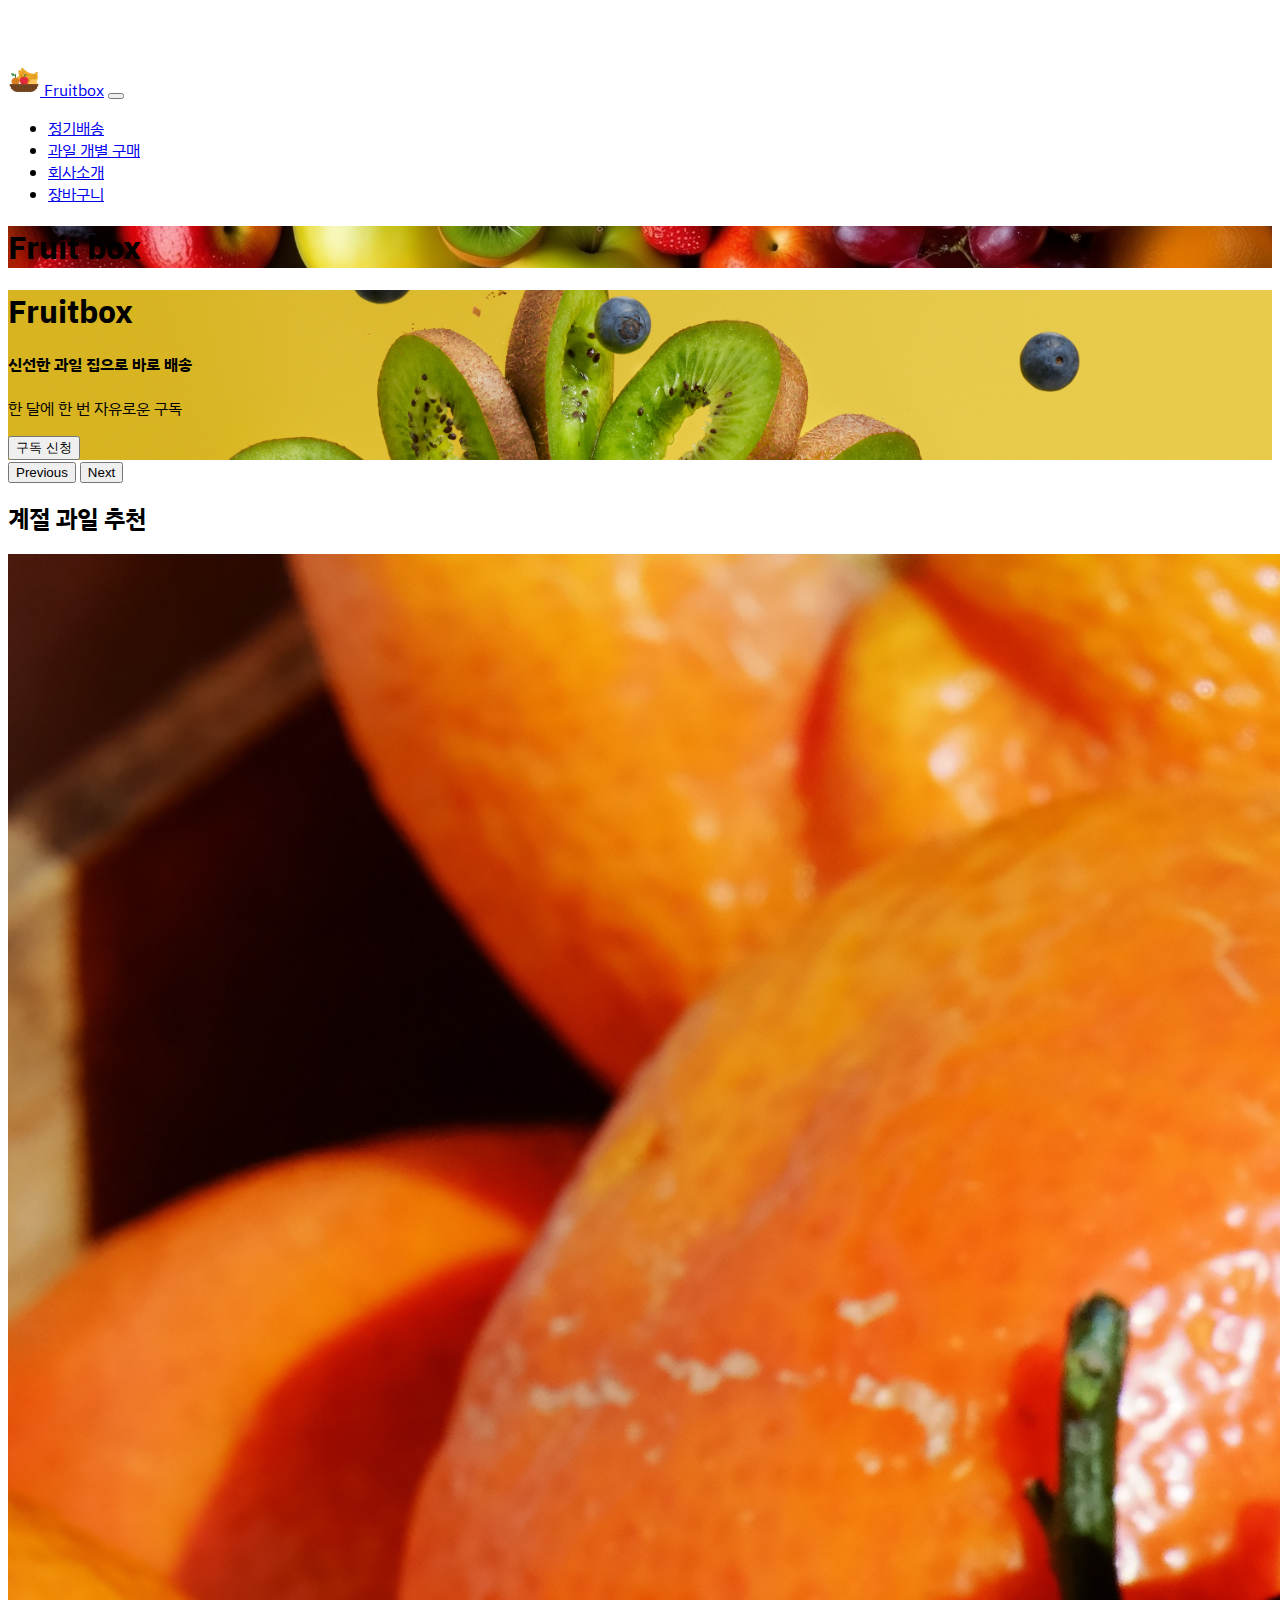
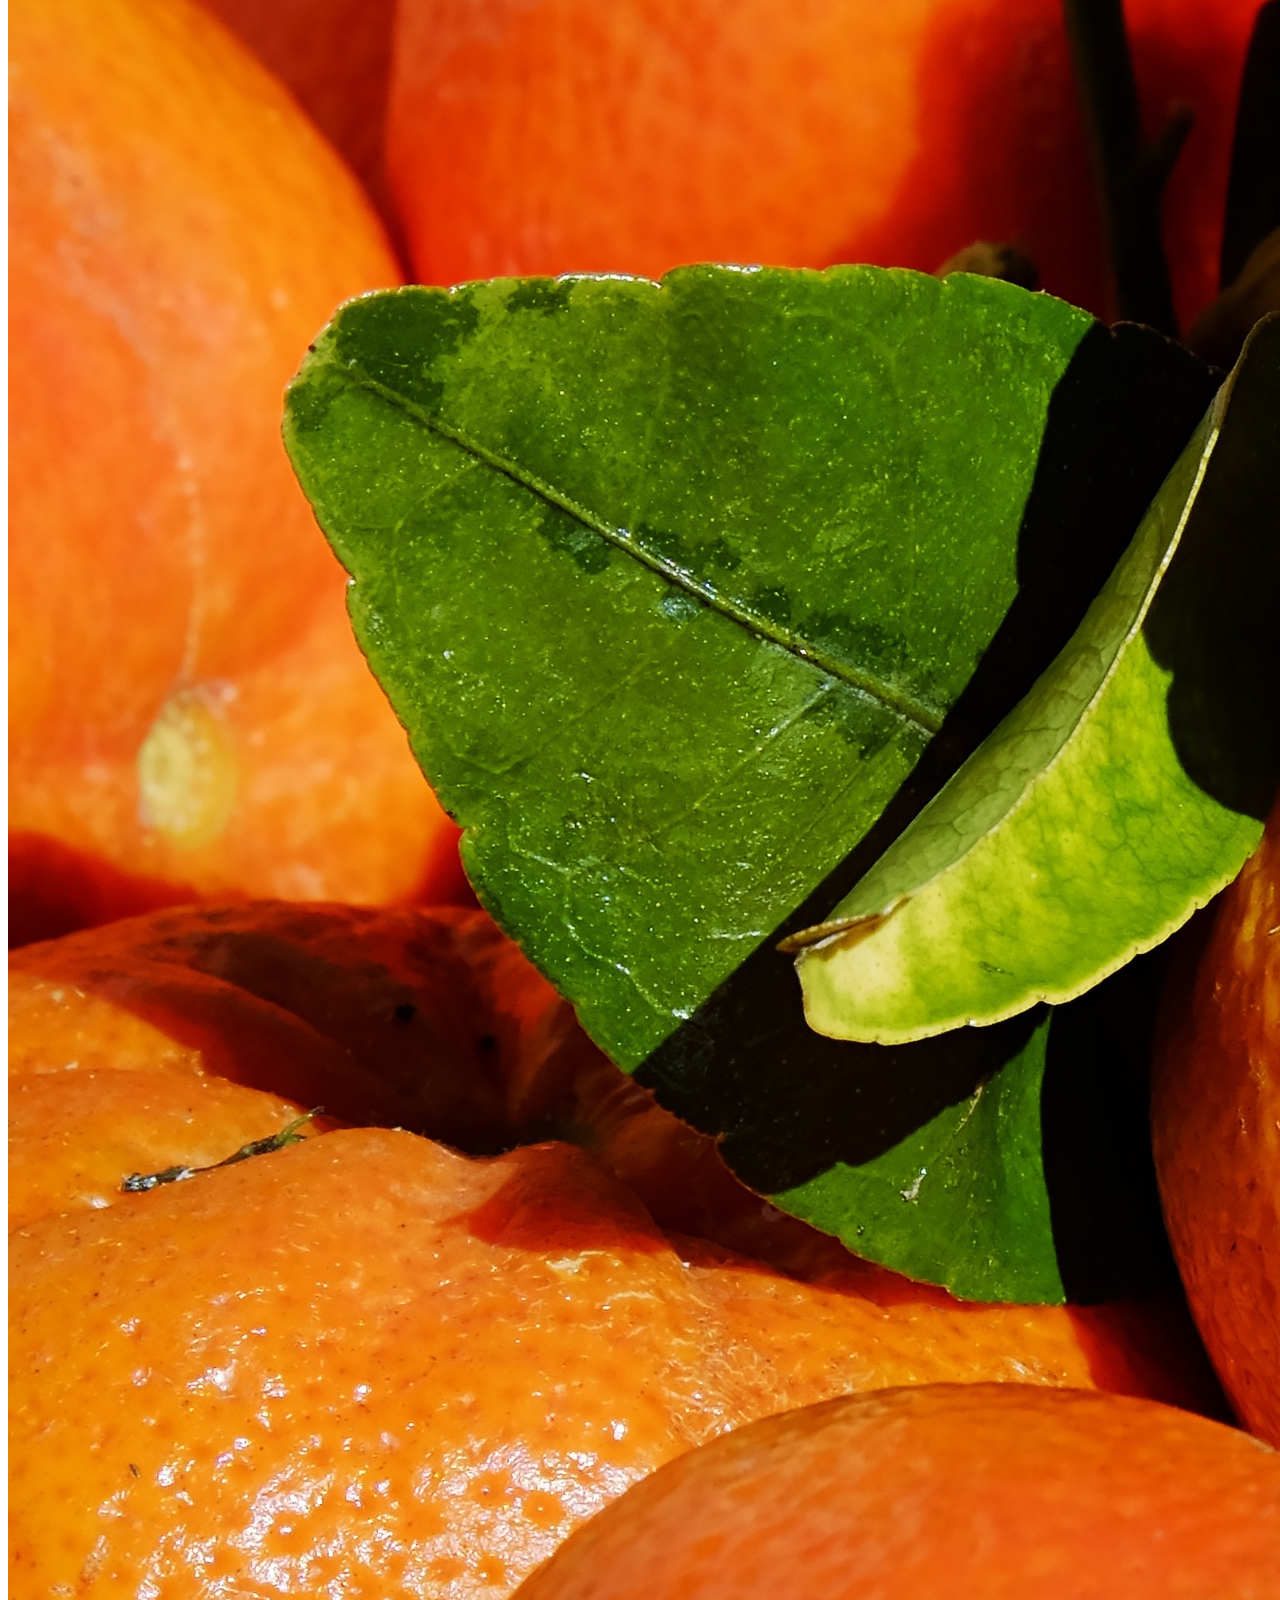
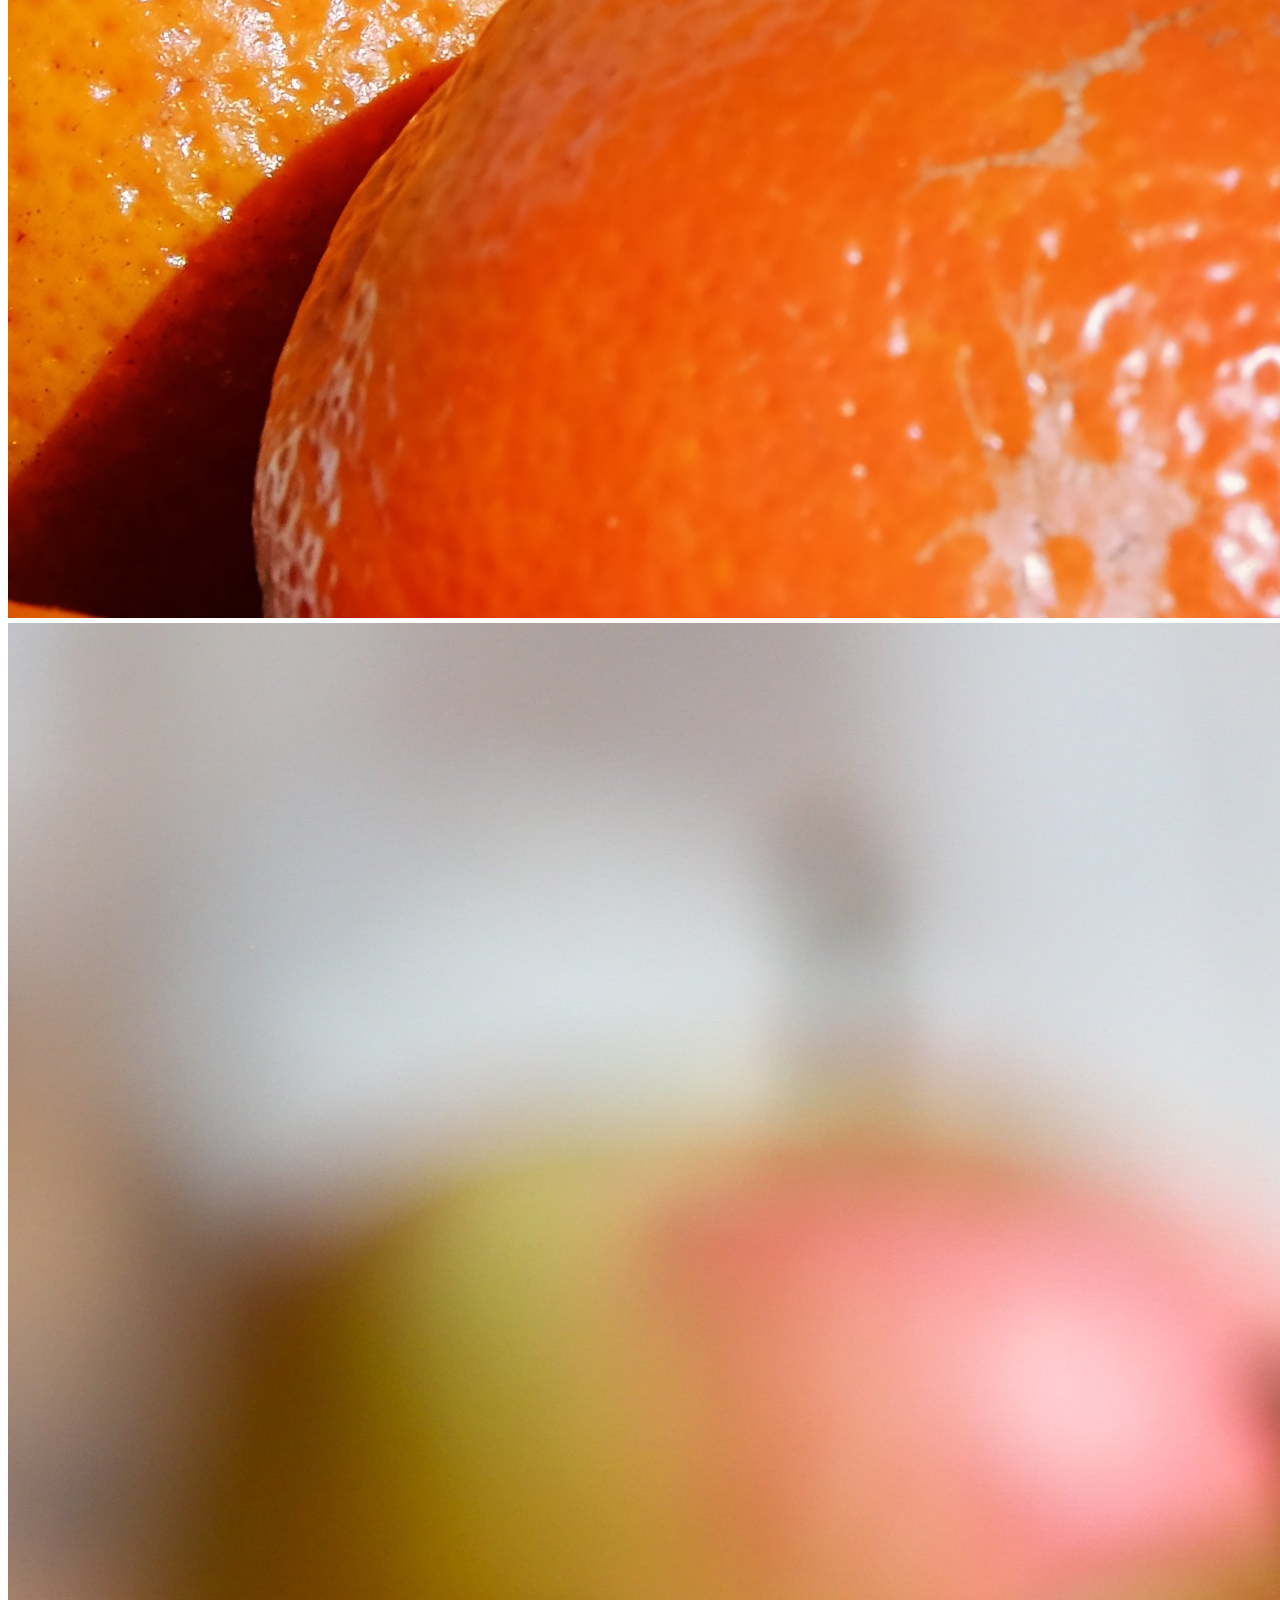
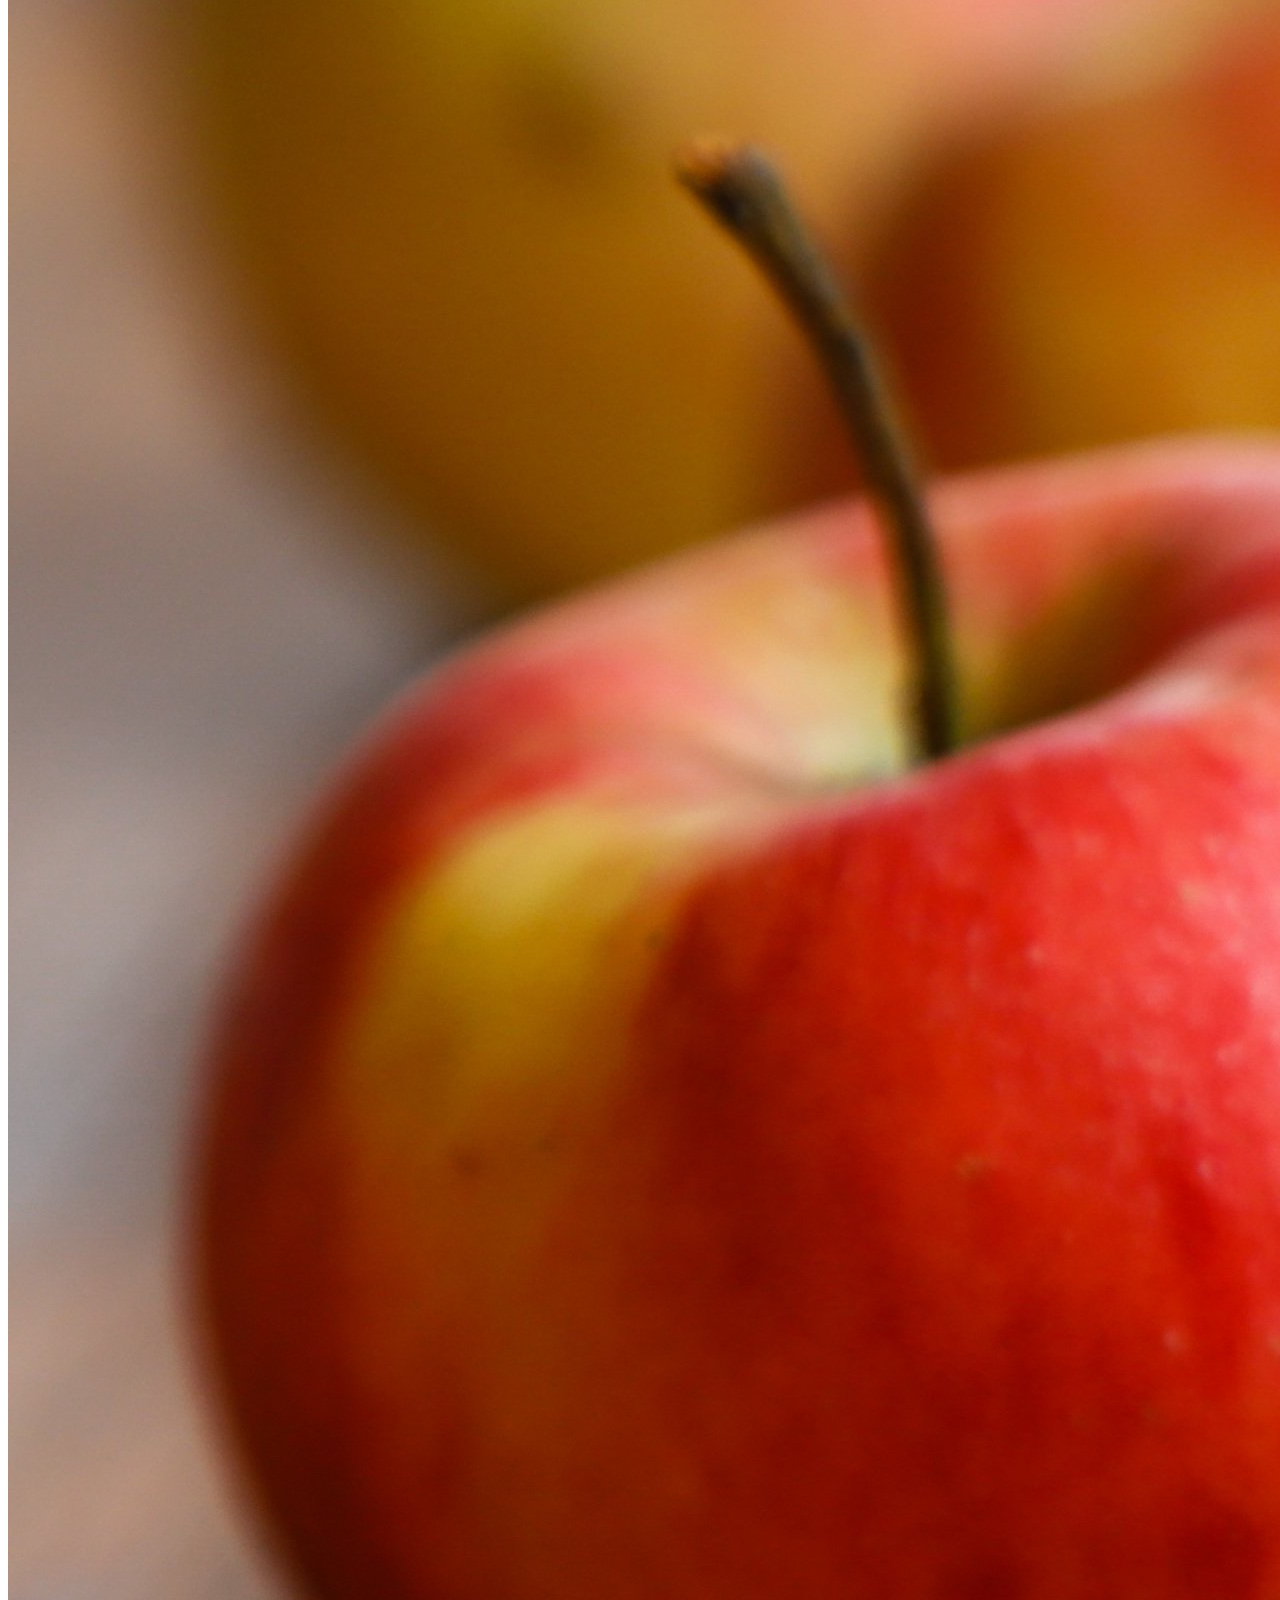
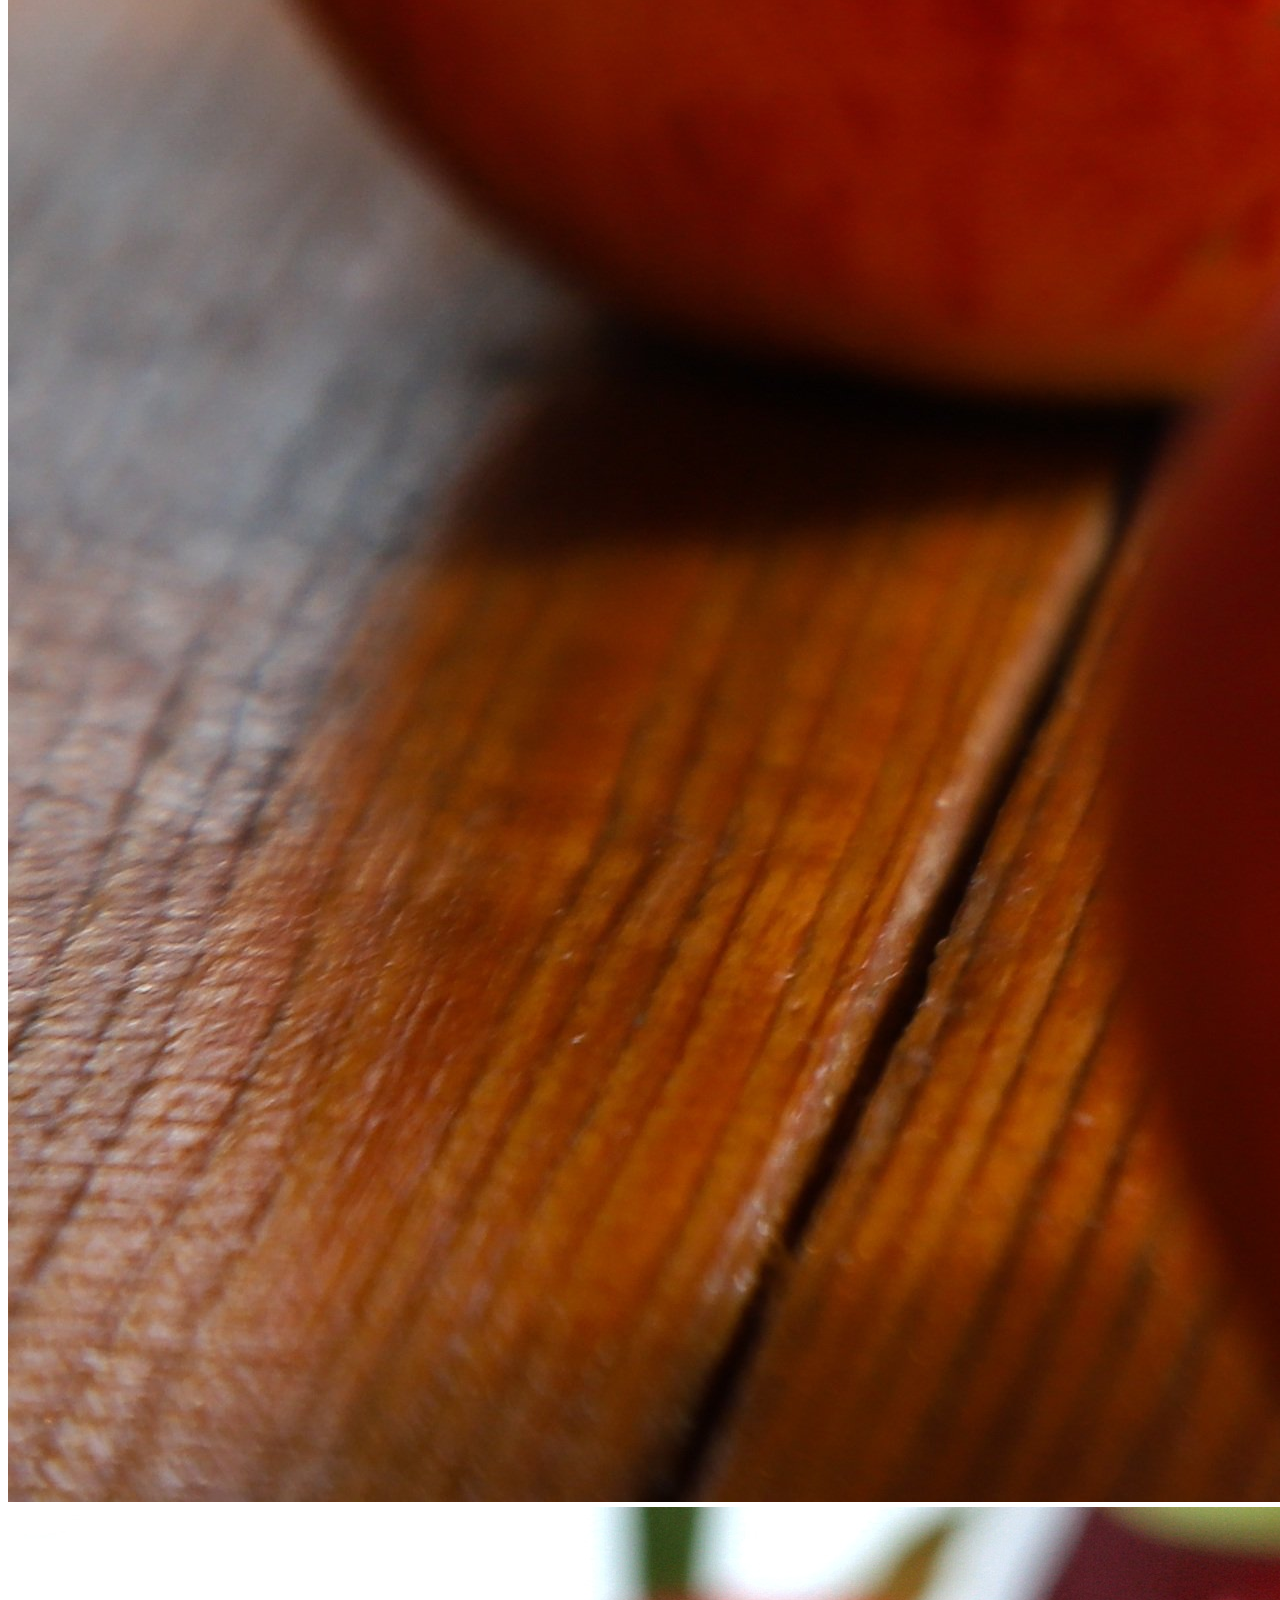
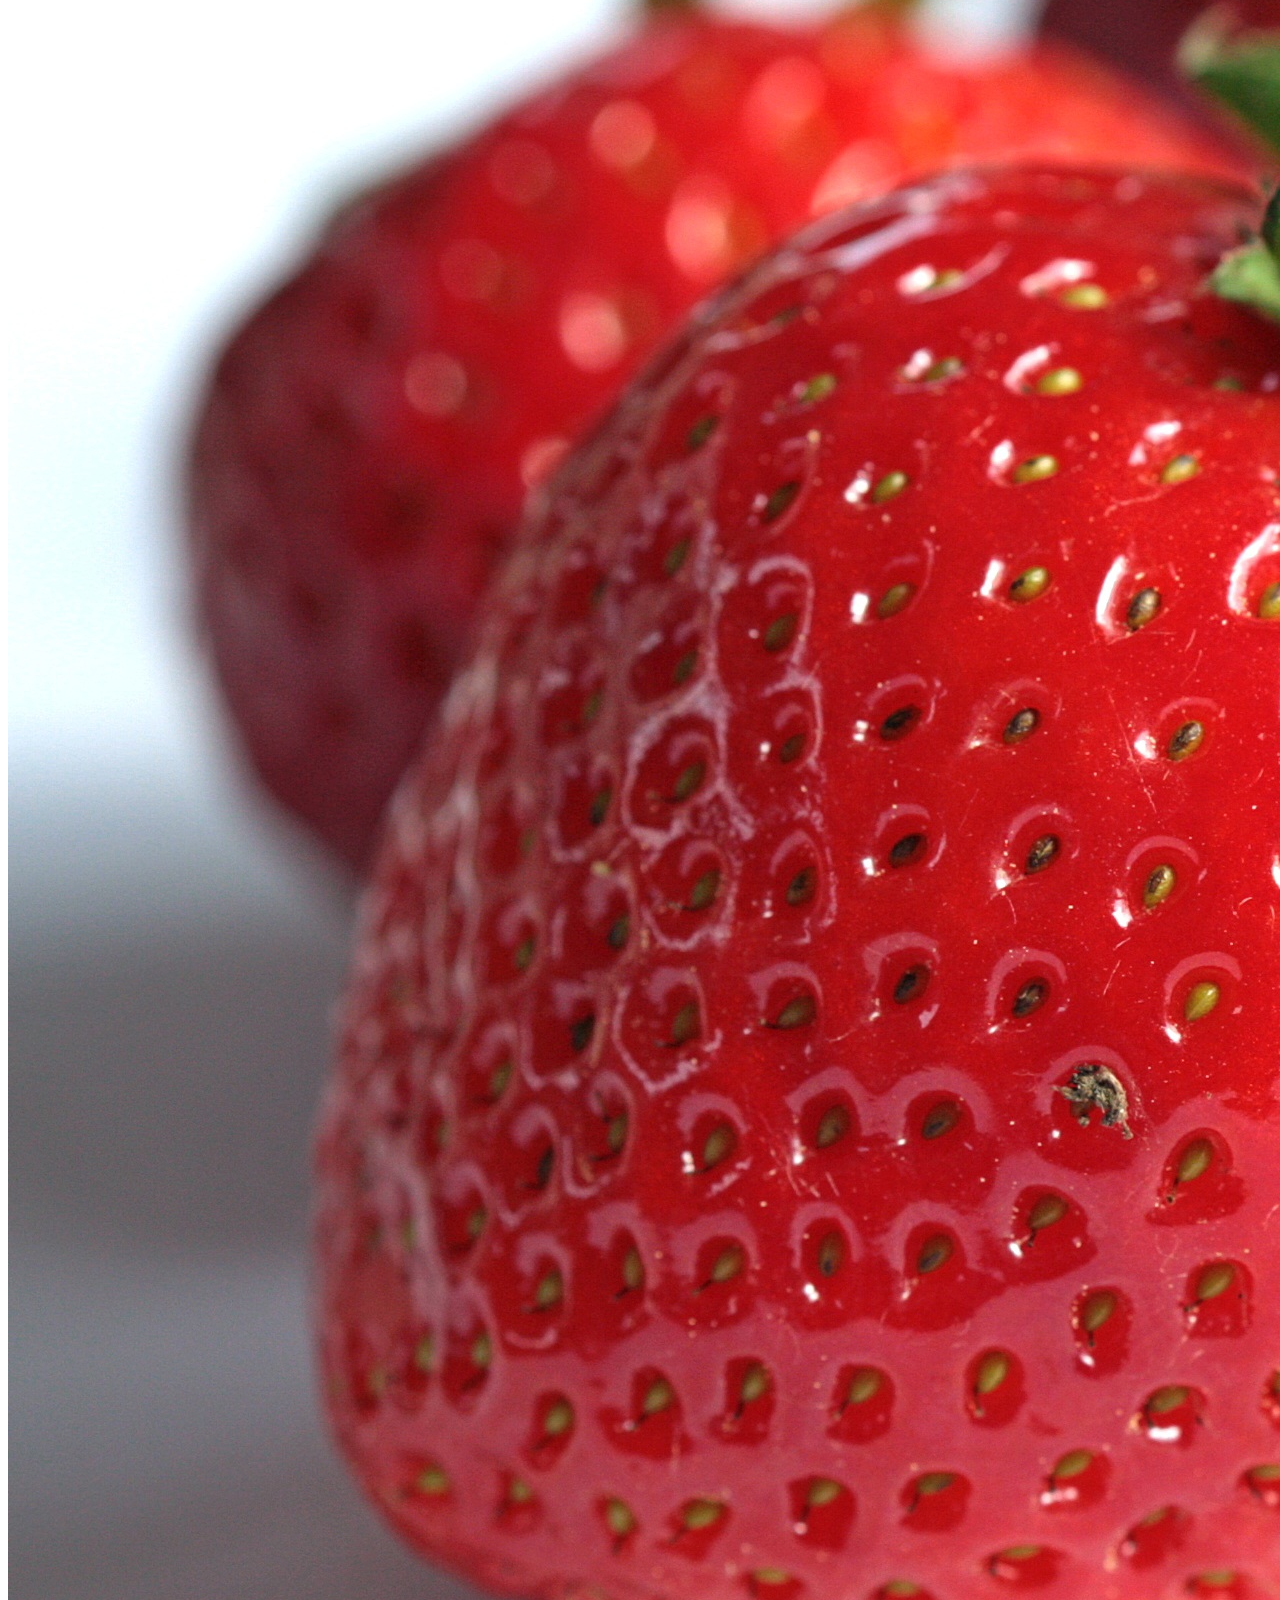
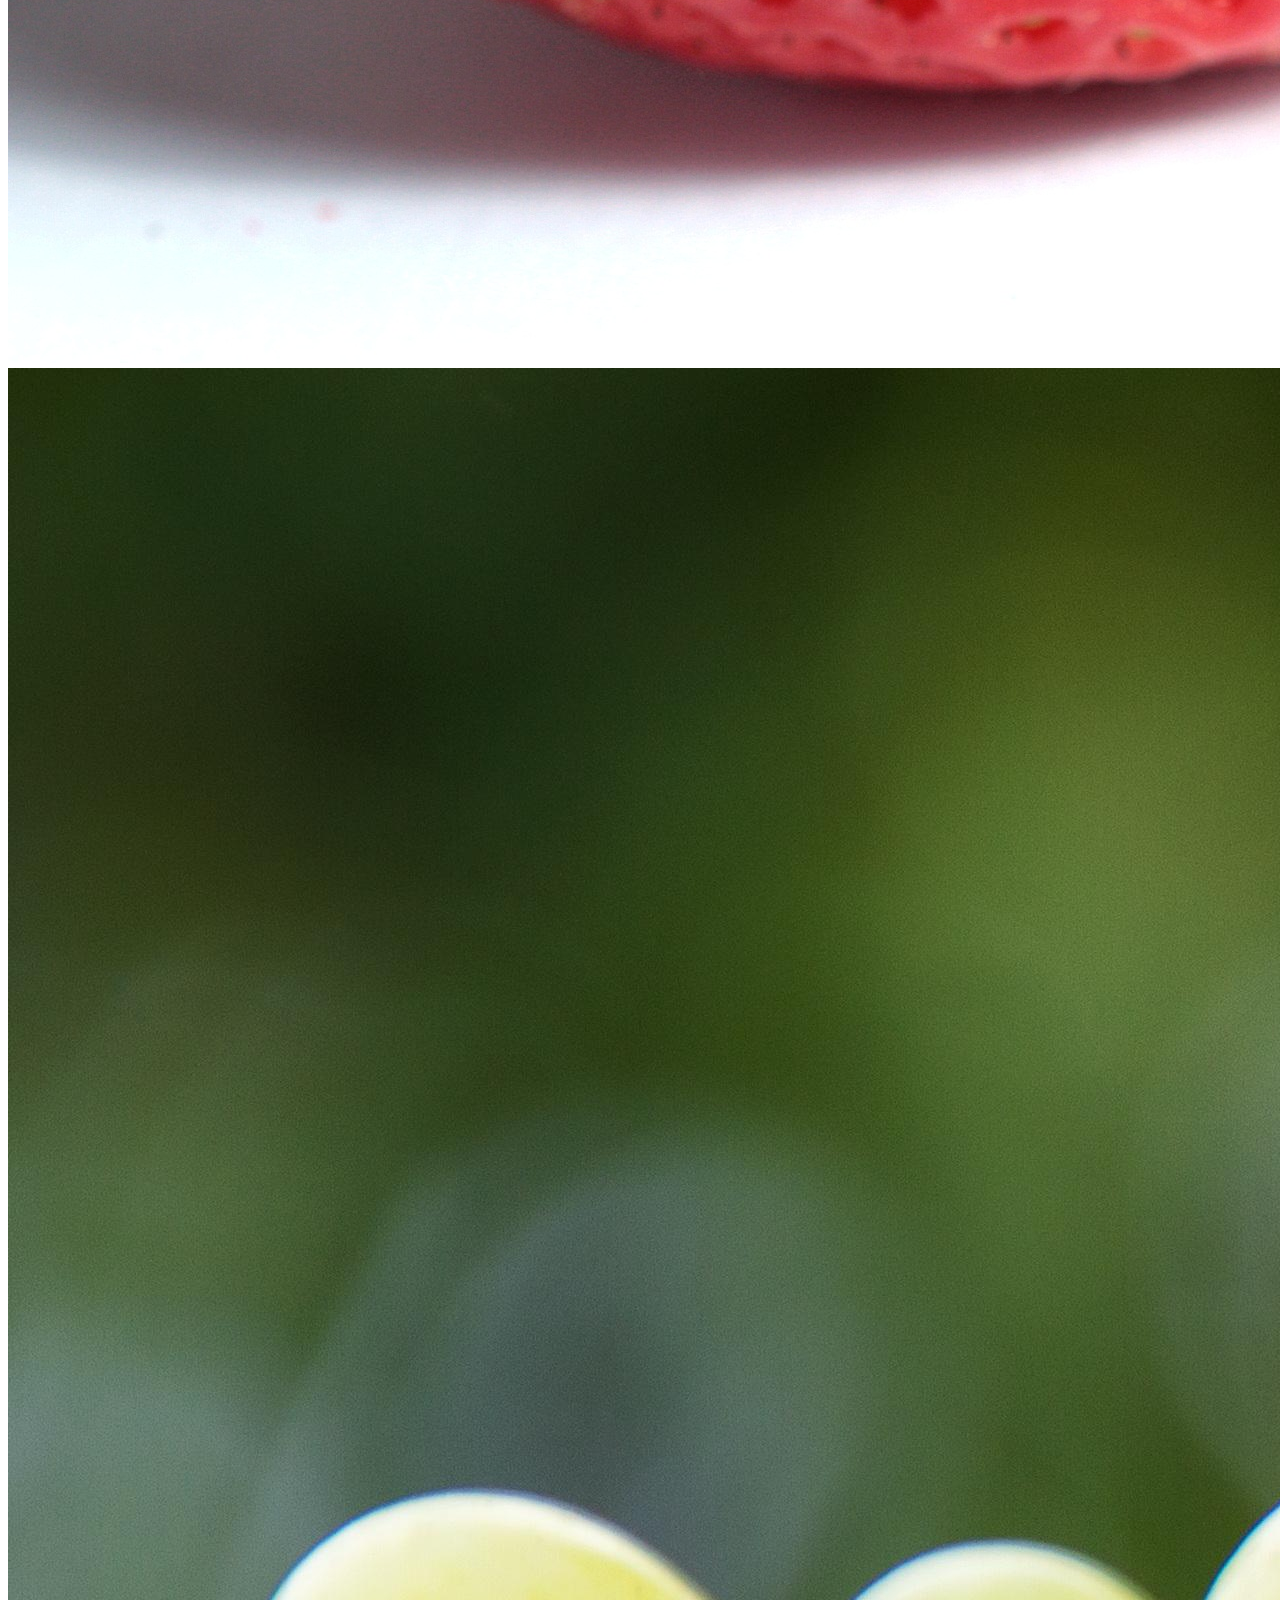
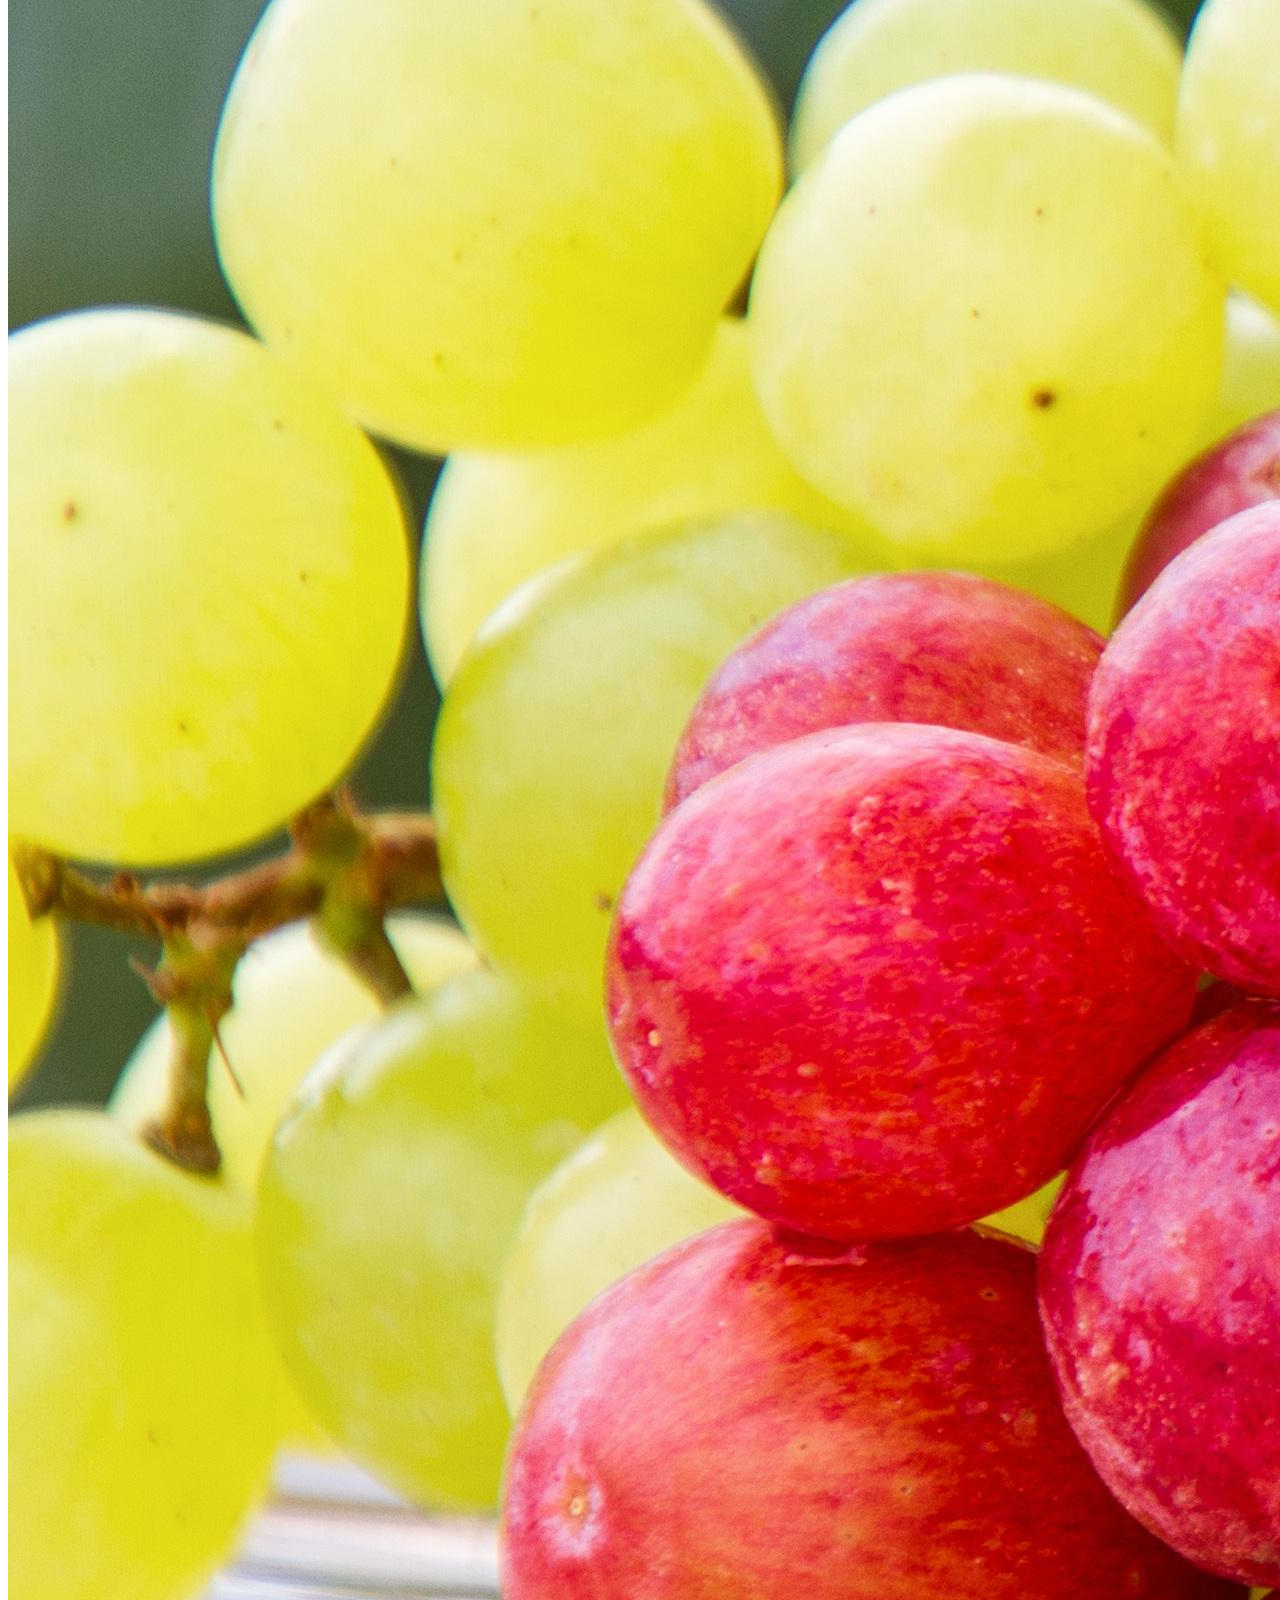
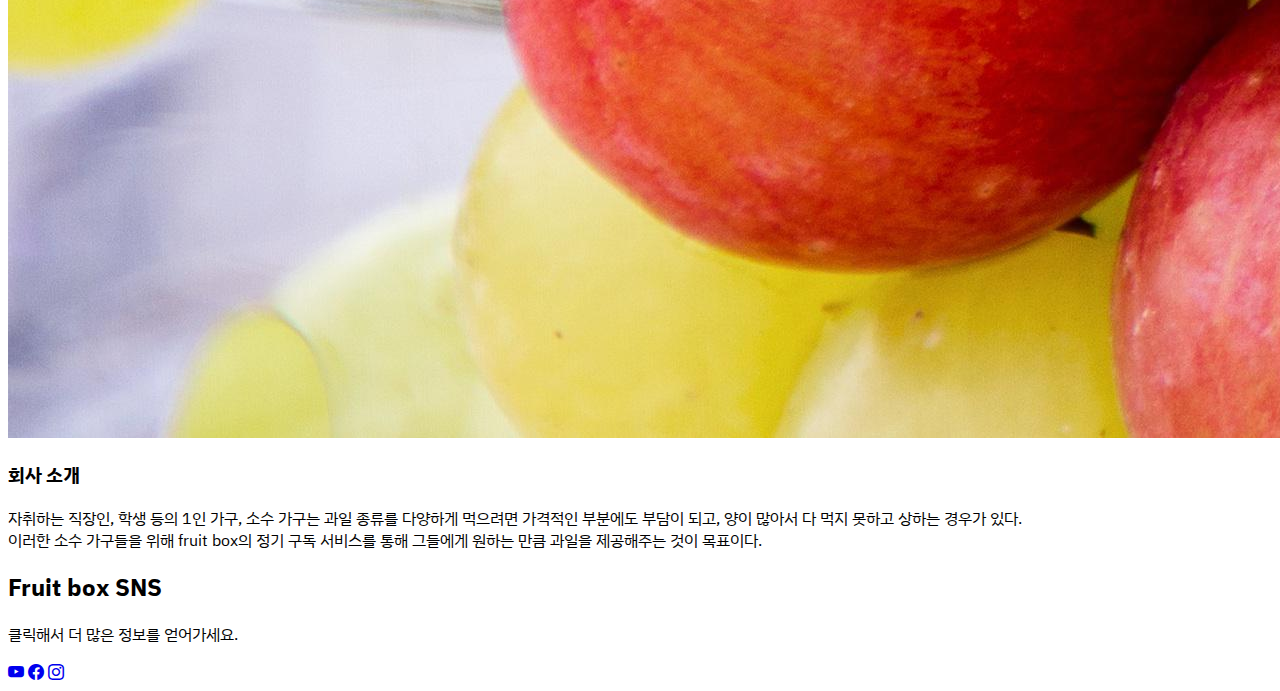
<file: index.html>
<!doctype html>
<html lang="ko">
  <head>
    <meta charset="utf-8">
    <meta name="viewport" content="width=device-width, initial-scale=1">
    <title>fruitbox</title>
    <link href="https://cdn.jsdelivr.net/npm/bootstrap@5.3.1/dist/css/bootstrap.min.css" rel="stylesheet" integrity="sha384-4bw+/aepP/YC94hEpVNVgiZdgIC5+VKNBQNGCHeKRQN+PtmoHDEXuppvnDJzQIu9" crossorigin="anonymous">
    <link rel="stylesheet" href="style.css">

    <link rel="stylesheet" href="https://cdn.jsdelivr.net/npm/bootstrap-icons@1.10.5/font/bootstrap-icons.css">
    
   <!--구글 폰트-->
   <link rel="preconnect" href="https://fonts.googleapis.com">
   <link rel="preconnect" href="https://fonts.gstatic.com" crossorigin>
   <link href="https://fonts.googleapis.com/css2?family=IBM+Plex+Sans+KR:wght@300&display=swap" rel="stylesheet">

  </head>


  <body>

 <!--네비게이션 시작-->
    <nav class="navbar navbar-expand-md bg-warning navbar-dark fixed-top">
      <div class="container">

          <a class="gugi-font navbar-brand" href="index.html">
              <img src="images/logo/fruit (1).png" alt="로고">
              Fruitbox</a>

          <button class="navbar-toggler" type="button" data-bs-toggle="collapse" data-bs-target="#nav-menu"
              aria-controls="nav-menu" aria-expanded="false" aria-label="메뉴">
              <span class="navbar-toggler-icon"></span>
          </button>

          <div class="collapse navbar-collapse" id="nav-menu">
              <ul class="navbar-nav ms-auto my-2">
                  <li class="nav-item"><a class="nav-link" href="subscribe.html">정기배송</a></li>
                  <li class="nav-item"><a class="nav-link" href="purchase.html">과일 개별 구매</a></li>
                  <li class="nav-item"><a class="nav-link" href="index.html#introduce">회사소개</a></li>
                  <li class="nav-item"><a class="nav-link" href="cart.html">장바구니</a></li>
              </ul>
          </div>
      </div>
  </nav>
  
   
  <!--네비게이션 끝-->
   

    <!--메인1 시작-->
    <div id="carouselExampleRide" class="carousel slide" data-bs-ride="true">
      <div class="carousel-inner">
        <div class="carousel-item active">
          <header id="home" class="vh-100 text-white d-flex flex-column justify-content-center align-items-center">
          <h1 class="display-3 fw-bold mb-5">Fruit box</h1>
          </header>
        </div>
    
    
        <div class="carousel-item">
          <div id="home2" class="d-flex flex-column justify-content-center align-items-center vh-100 text-white">
    
            <h1 class="display-3 fw-bold mb-5">Fruitbox</h1>
            <h4 class="fs-2 mb-3">신선한 과일 집으로 바로 배송</h4>
            <p class="lead mb-5">한 달에 한 번 자유로운 구독</p>
            <a href="subscribe.html"><button type="button" data-bs-toggle="modal" data-bs-target="#bestmenuModal"
                class="btn btn-outline-warning rounded-pill">구독 신청</button></a>
            </div>
        </div>
        
      </div>
      <button class="carousel-control-prev" type="button" data-bs-target="#carouselExampleRide" data-bs-slide="prev">
        <span class="carousel-control-prev-icon" aria-hidden="true"></span>
        <span class="visually-hidden">Previous</span>
      </button>
      <button class="carousel-control-next" type="button" data-bs-target="#carouselExampleRide" data-bs-slide="next">
        <span class="carousel-control-next-icon" aria-hidden="true"></span>
        <span class="visually-hidden">Next</span>
      </button>
    </div>
    

    <!--메인1 끝-->



    <!--메인2 시작-->
    <section class="bg-warning-subtle py-5" id="seasonfruit">
      <div class="container overflow-hidden">
        <div class="text-center text-secondary py-5">
          <h2 class="fw-bold mb-3">계절 과일 추천</h2>

        </div>
        

        <div class="row pb-5 g-4">
          <div class="col-sm-6 col-lg-3">
            <a href="purchase2.html"><img src="images/mandarins-3259942.jpg" alt="계절과일1" class="img-fluid img-thumbnail"></a>
          </div>
          <div class="col-sm-6 col-lg-3">
            <a href="purchase2.html"><img src="images/harvest-7458975.jpg" alt="계절과일2" class="img-fluid img-thumbnail"></a>
          </div>
          <div class="col-sm-6 col-lg-3">
            <a href="purchase2.html"><img src="images/strawberry-7224875.jpg" alt="계절과일3" class="img-fluid img-thumbnail"></a>
          </div>
          <div class="col-sm-6 col-lg-3">
            <a href="purchase2.html"><img src="images/grapes-5889697.jpg" alt="계절과일4" class="img-fluid img-thumbnail"></a>
          </div>
        </div>

      </div>
      


    </section>
    <!--메인2 끝-->

    <!--메인3 시작-->
 
   <div class="py-4 d-flex flex-column align-items-center bg-warning bg-opacity-50 text-secondary" id="introduce">
  <h3>회사 소개</h3>
  <p>자취하는 직장인, 학생 등의 1인 가구, 소수 가구는 과일 종류를 다양하게 먹으려면
    가격적인 부분에도 부담이 되고, 양이 많아서 다 먹지 못하고 상하는 경우가 있다.
    <br>
    이러한 소수 가구들을 위해 fruit box의 정기 구독 서비스를 통해 
    그들에게 원하는 만큼 과일을 제공해주는 것이 목표이다.
  </p>
   </div>


 <!--SNS 시작-->
  <section class="py-3 bg-warning-subtle" id="sns-links">
  <div class="container text-center text-secondary">
      <h2 class="fw-bold mb-3">Fruit box SNS</h2>
      <p>클릭해서 더 많은 정보를 얻어가세요.</p>
      <div class="d-flex justify-content-evenly px-5 mt-4 w-50 m-auto">
          <a href="#" target="_blank"
              class="btn btn-danger rounded-pill btn-lg px-4"><i class="bi bi-youtube"></i></a>
          <a href="#" class="btn btn-primary rounded-pill btn-lg px-4"><i class="bi bi-facebook"></i></a>
          <a href="#" class="btn btn-warning rounded-pill btn-lg px-4"><i class="bi bi-instagram"></i></a>
      </div>
  </div>
  </section>
  <!--SNS 끝-->

  <!--메인3 끝-->


    

    <script src="https://cdn.jsdelivr.net/npm/bootstrap@5.3.1/dist/js/bootstrap.bundle.min.js" integrity="sha384-HwwvtgBNo3bZJJLYd8oVXjrBZt8cqVSpeBNS5n7C8IVInixGAoxmnlMuBnhbgrkm" crossorigin="anonymous"></script>
</body>
</html>
</file>
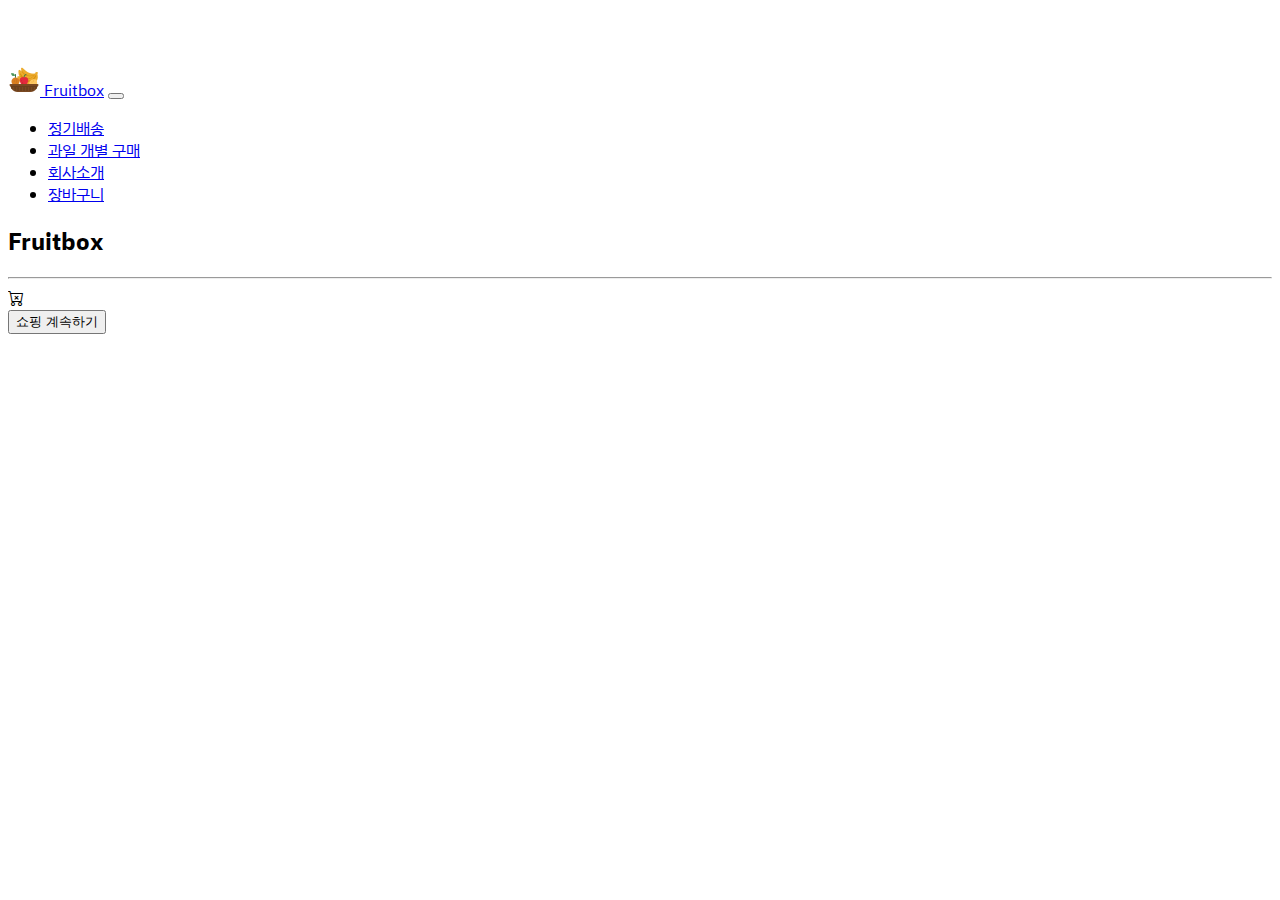
<file: cart.html>
<!doctype html>
<html lang="ko">
  <head>
    <meta charset="utf-8">
    <meta name="viewport" content="width=device-width, initial-scale=1">
    <title>Fruitbox</title>
    <link href="https://cdn.jsdelivr.net/npm/bootstrap@5.3.1/dist/css/bootstrap.min.css" rel="stylesheet" integrity="sha384-4bw+/aepP/YC94hEpVNVgiZdgIC5+VKNBQNGCHeKRQN+PtmoHDEXuppvnDJzQIu9" crossorigin="anonymous">
    <link rel="stylesheet" href="style.css">
    <link rel="stylesheet" href="https://cdn.jsdelivr.net/npm/bootstrap-icons@1.10.5/font/bootstrap-icons.css">

    <!--구글 폰트-->
    <link rel="preconnect" href="https://fonts.googleapis.com">
    <link rel="preconnect" href="https://fonts.gstatic.com" crossorigin>
    <link href="https://fonts.googleapis.com/css2?family=IBM+Plex+Sans+KR:wght@300&display=swap" rel="stylesheet">
  </head>
  <body>


   <!--네비게이션 시작-->
   <nav class="navbar navbar-expand-md bg-warning navbar-dark fixed-top">
    <div class="container">

        <a class="gugi-font navbar-brand" href="index.html">
            <img src="images/logo/fruit (1).png" alt="로고">
            Fruitbox</a>

        <button class="navbar-toggler" type="button" data-bs-toggle="collapse" data-bs-target="#nav-menu"
            aria-controls="nav-menu" aria-expanded="false" aria-label="메뉴">
            <span class="navbar-toggler-icon"></span>
        </button>

        <div class="collapse navbar-collapse" id="nav-menu">
            <ul class="navbar-nav ms-auto my-2">
                <li class="nav-item"><a class="nav-link" href="subscribe.html">정기배송</a></li>
                <li class="nav-item"><a class="nav-link" href="purchase.html">과일 개별 구매</a></li>
                <li class="nav-item"><a class="nav-link" href="index.html#introduce">회사소개</a></li>
                <li class="nav-item"><a class="nav-link" href="cart.html">장바구니</a></li>
            </ul>
        </div>
    </div>
</nav>

 
<!--네비게이션 끝-->

    <!--장바구니 시작-->
   
    <section class="bg-warning-subtle bg-opacity-25 vh-100">
     <section class="container py-5" id="cart">
        <div class="text-center py-5">
            <h2 class="fw-bold text-secondary">Fruitbox</h2>
            <hr/>
        </div>
    
        <div class="text-center flex-column justify-content-center align-items-center pt-5">
           <div> <i class="bi bi-cart-x fs-1 text-secondary"></i></div>
            <a href="index.html"><div class="pt-3"><button type="button" class="btn btn-outline-secondary rounded-pill mr-2">쇼핑 계속하기</button></div></a>
        </div>
     </section>
    </section>

    <!--장바구니 끝-->

    
    
  

    <script src="https://cdn.jsdelivr.net/npm/bootstrap@5.3.1/dist/js/bootstrap.bundle.min.js" integrity="sha384-HwwvtgBNo3bZJJLYd8oVXjrBZt8cqVSpeBNS5n7C8IVInixGAoxmnlMuBnhbgrkm" crossorigin="anonymous"></script>
  </body>
</html>
</file>
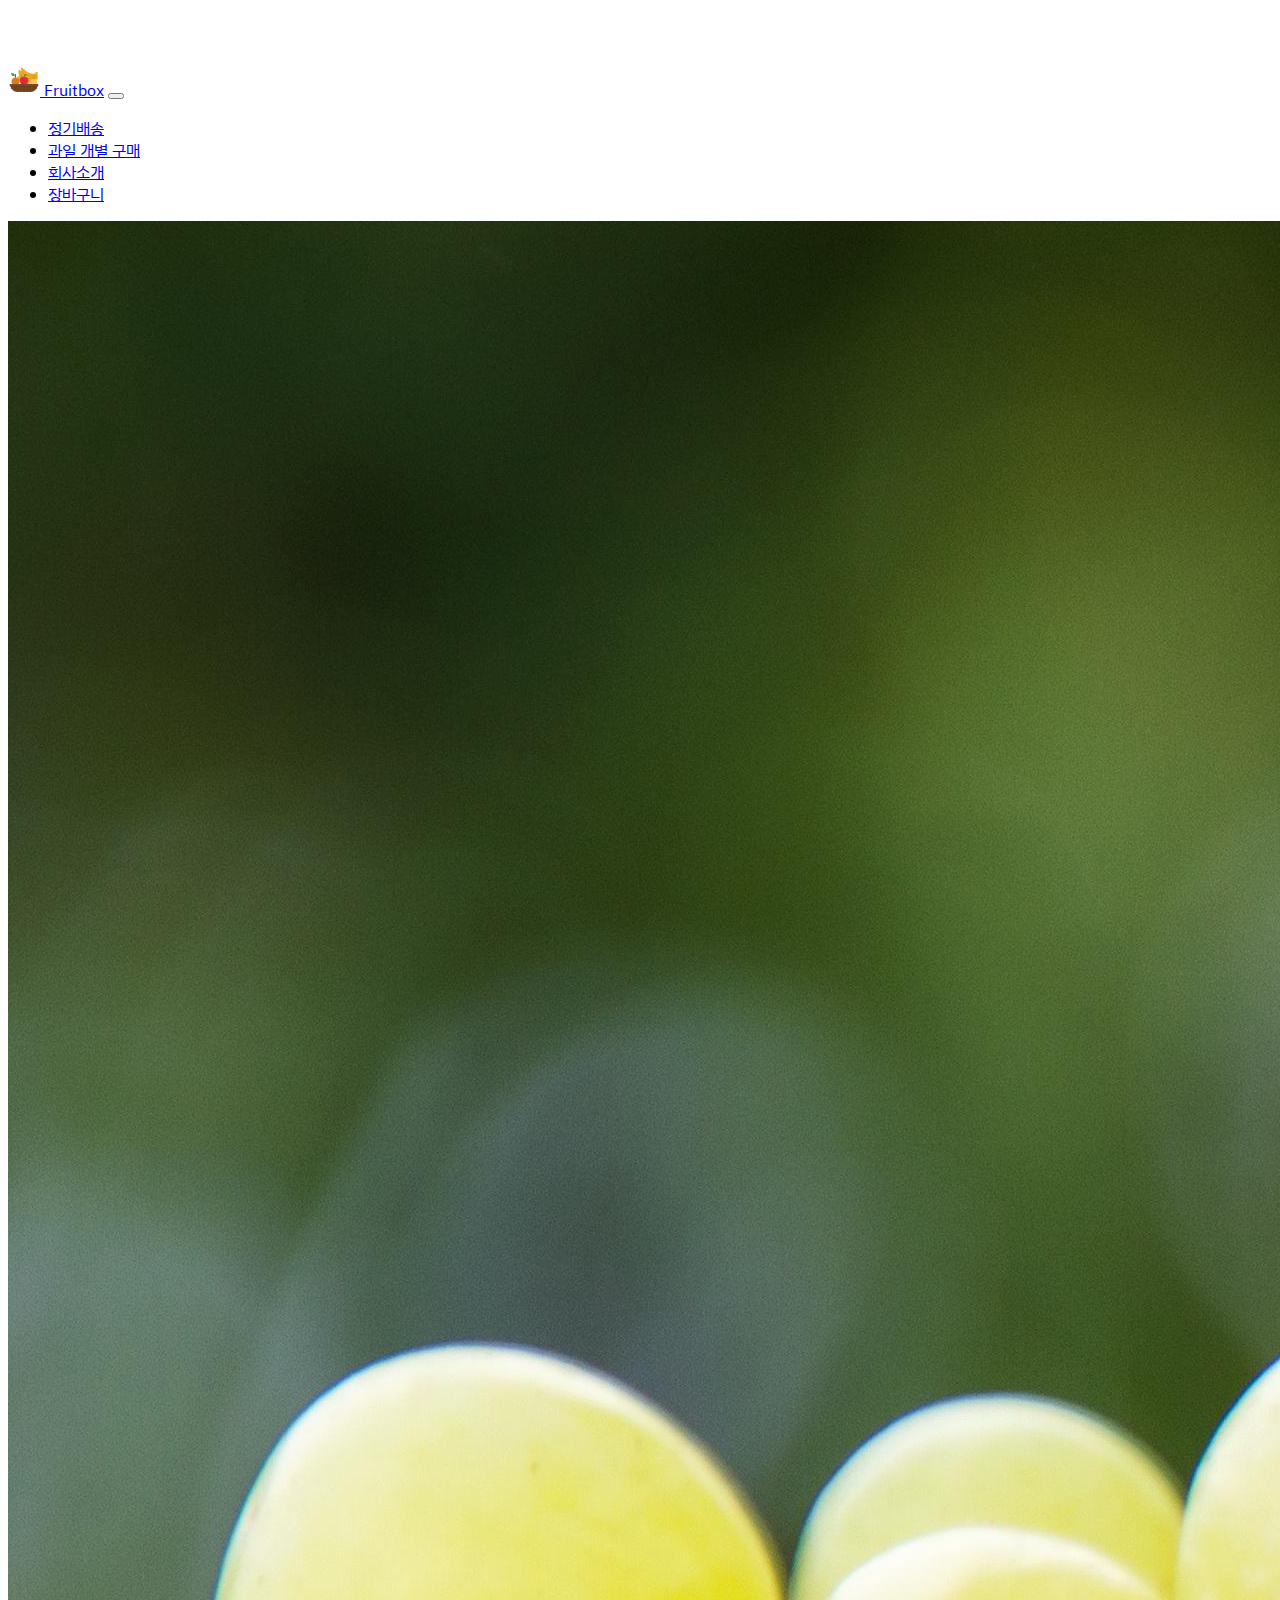
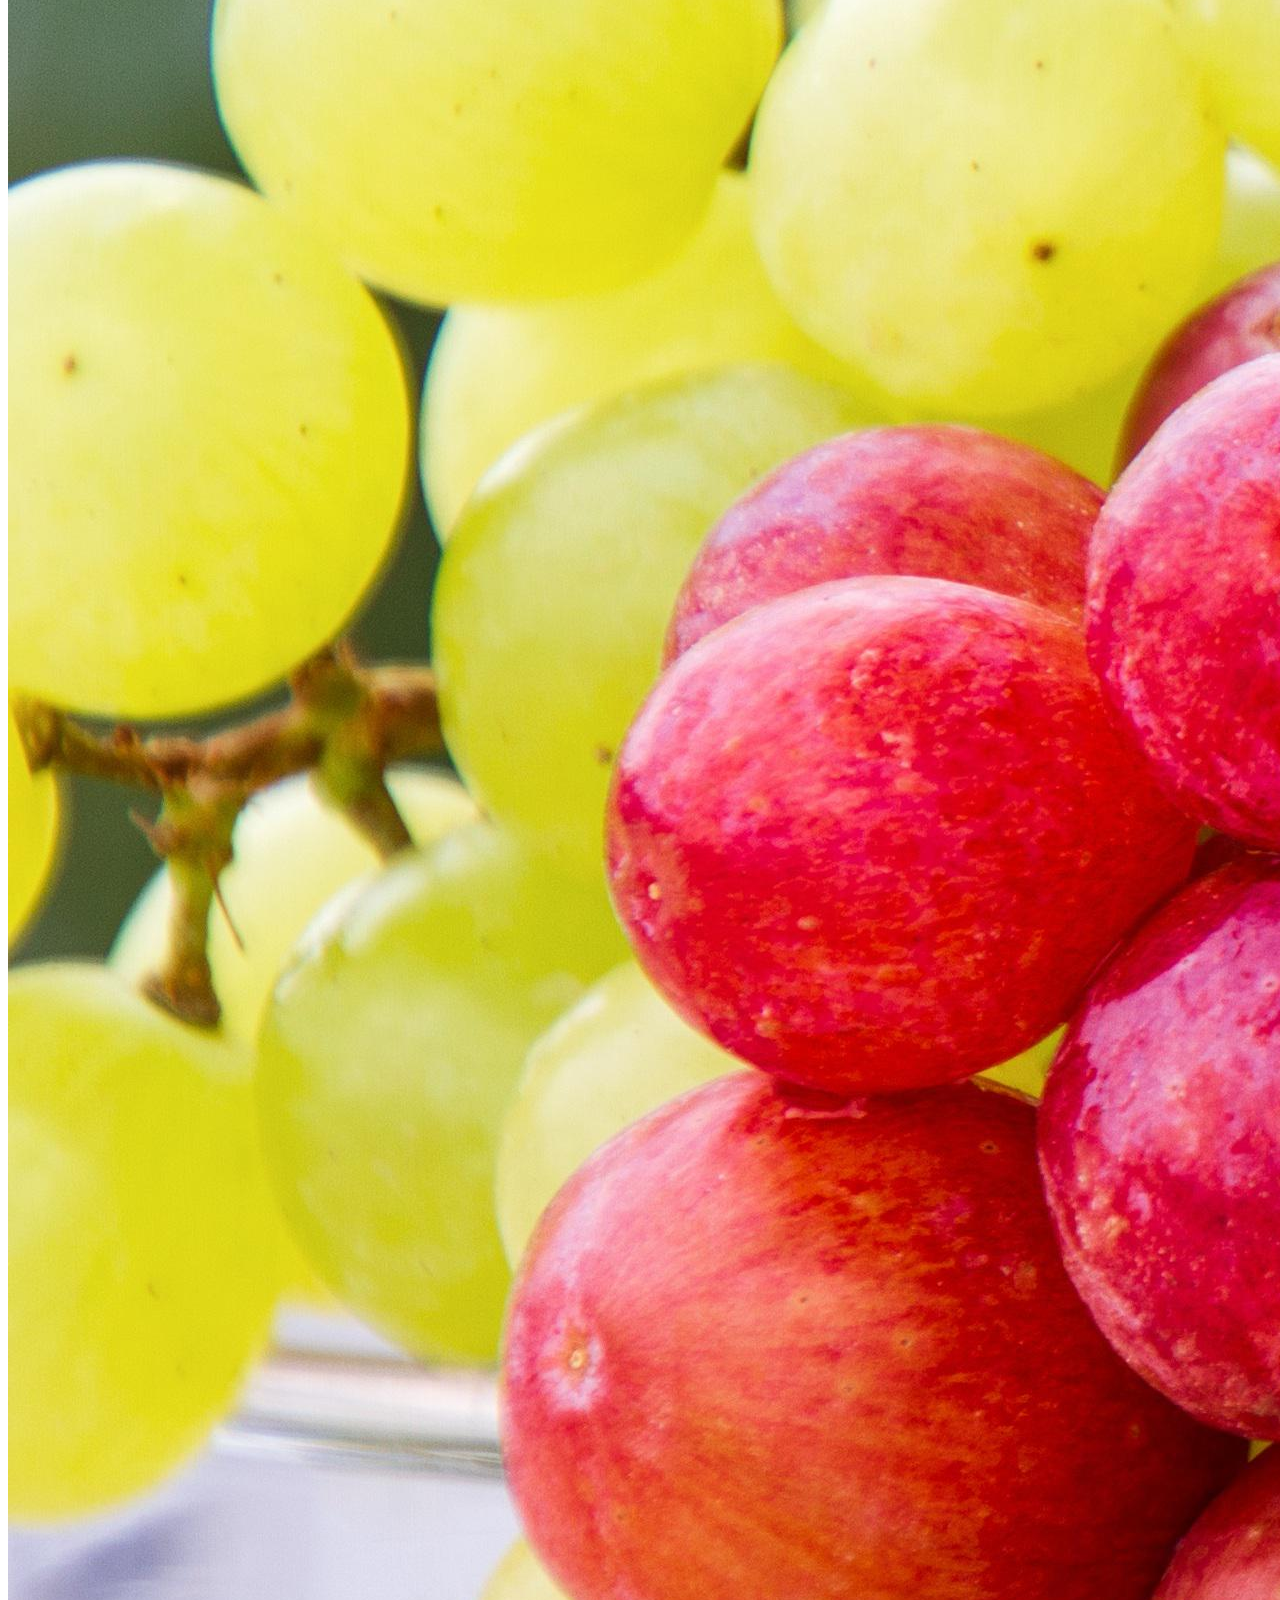
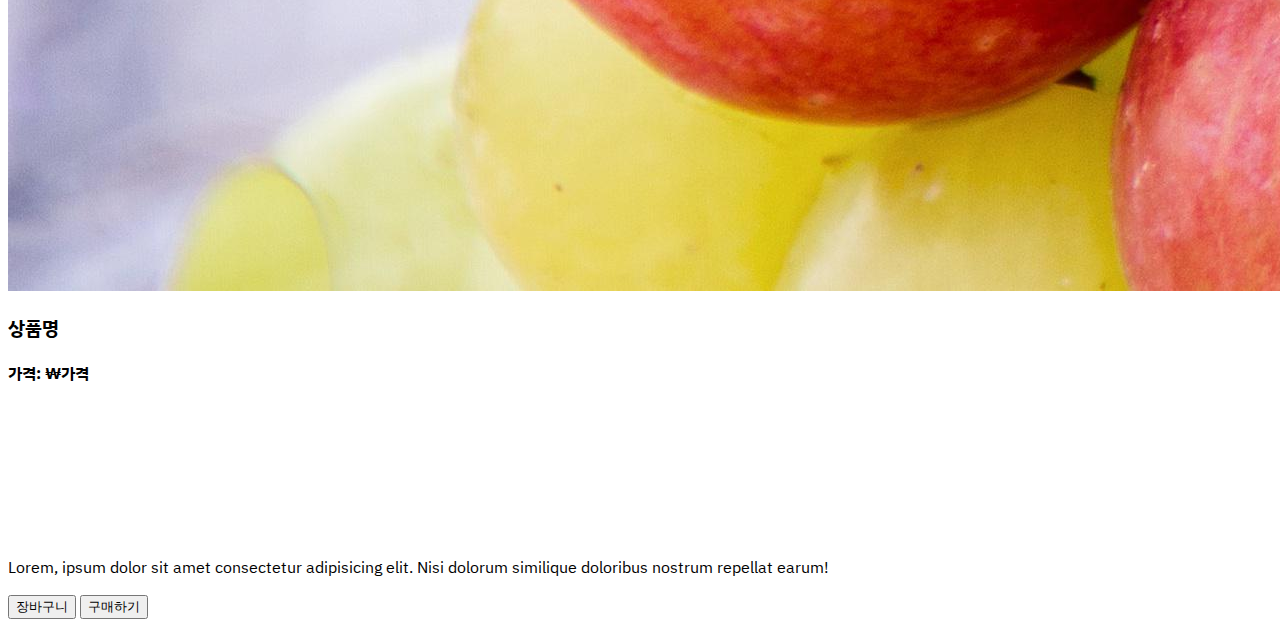
<file: purchase2.html>
<!doctype html>
<html lang="ko">
  <head>
    <meta charset="utf-8">
    <meta name="viewport" content="width=device-width, initial-scale=1">
    <title>fruitbox</title>
    <link href="https://cdn.jsdelivr.net/npm/bootstrap@5.3.1/dist/css/bootstrap.min.css" rel="stylesheet" integrity="sha384-4bw+/aepP/YC94hEpVNVgiZdgIC5+VKNBQNGCHeKRQN+PtmoHDEXuppvnDJzQIu9" crossorigin="anonymous">
    <link rel="stylesheet" href="style.css">

    <!--구글 폰트-->
    <link rel="preconnect" href="https://fonts.googleapis.com">
    <link rel="preconnect" href="https://fonts.gstatic.com" crossorigin>
    <link href="https://fonts.googleapis.com/css2?family=IBM+Plex+Sans+KR:wght@300&display=swap" rel="stylesheet">
  </head>
  <body>

 <!--네비게이션 시작-->
 <nav class="navbar navbar-expand-md bg-warning navbar-dark fixed-top">
  <div class="container">

      <a class="gugi-font navbar-brand" href="index.html">
          <img src="images/logo/fruit (1).png" alt="로고">
          Fruitbox</a>

      <button class="navbar-toggler" type="button" data-bs-toggle="collapse" data-bs-target="#nav-menu"
          aria-controls="nav-menu" aria-expanded="false" aria-label="메뉴">
          <span class="navbar-toggler-icon"></span>
      </button>

      <div class="collapse navbar-collapse" id="nav-menu">
          <ul class="navbar-nav ms-auto my-2">
              <li class="nav-item"><a class="nav-link" href="subscribe.html">정기배송</a></li>
              <li class="nav-item"><a class="nav-link" href="purchase.html">과일 개별 구매</a></li>
              <li class="nav-item"><a class="nav-link" href="index.html#introduce">회사소개</a></li>
              <li class="nav-item"><a class="nav-link" href="cart.html">장바구니</a></li>
          </ul>
      </div>
  </div>
</nav>


<!--네비게이션 끝-->


<div class="container-fluid bg-warning-subtle vh-100 ">

 <section class="container py-5">
        <div class="row ">
          <!-- 이미지 -->
          <div class="col-md-6 mb-4">
            <img src="images/grapes-5889697.jpg" class="img-fluid rounded" alt="이미지 설명">
          </div>
      
          <!-- 상품정보, 가격 -->
          <div class="col-md-6">
            <div class="card text-left">
              <div class="card-body text-secondary">
                <h3 class="card-title">상품명</h3>
                <h4 class="card-text">가격: ₩가격</h4>
                <pre>
  
                 
                  
  




                </pre>
                <p class="card-text">Lorem, ipsum dolor sit amet consectetur adipisicing elit. Nisi dolorum similique doloribus nostrum repellat earum!</p>
      
                <!-- 장바구니, 구매하기 버튼 -->
                <div class="text-center">
                  <button type="button" class="btn btn-secondary mr-2">장바구니</button>
                  <button type="button" class="btn btn-warning">구매하기</button>
                </div>
              </div>
            </div>
          </div>
        </div>
    </section>
  
  
</div>  






    <script src="https://cdn.jsdelivr.net/npm/bootstrap@5.3.1/dist/js/bootstrap.bundle.min.js" integrity="sha384-HwwvtgBNo3bZJJLYd8oVXjrBZt8cqVSpeBNS5n7C8IVInixGAoxmnlMuBnhbgrkm" crossorigin="anonymous"></script>
  </body>
</html>
</file>
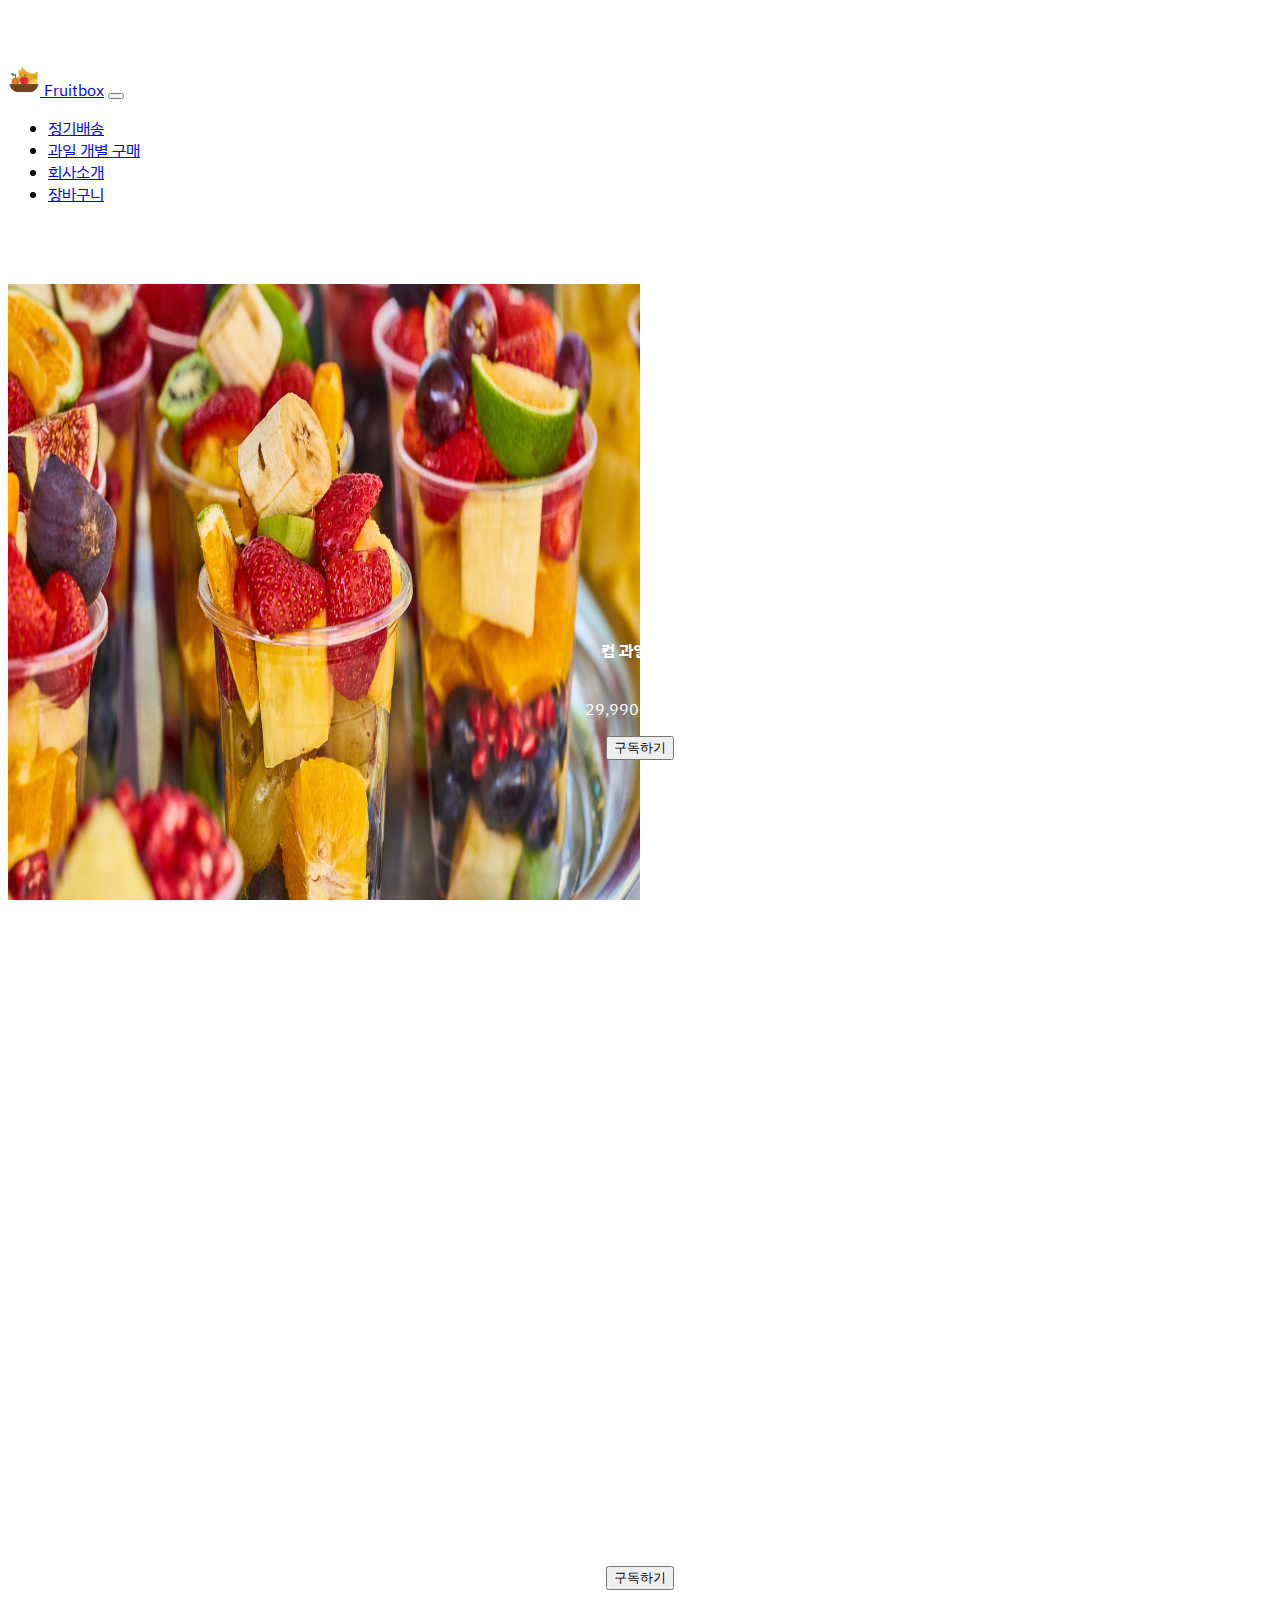
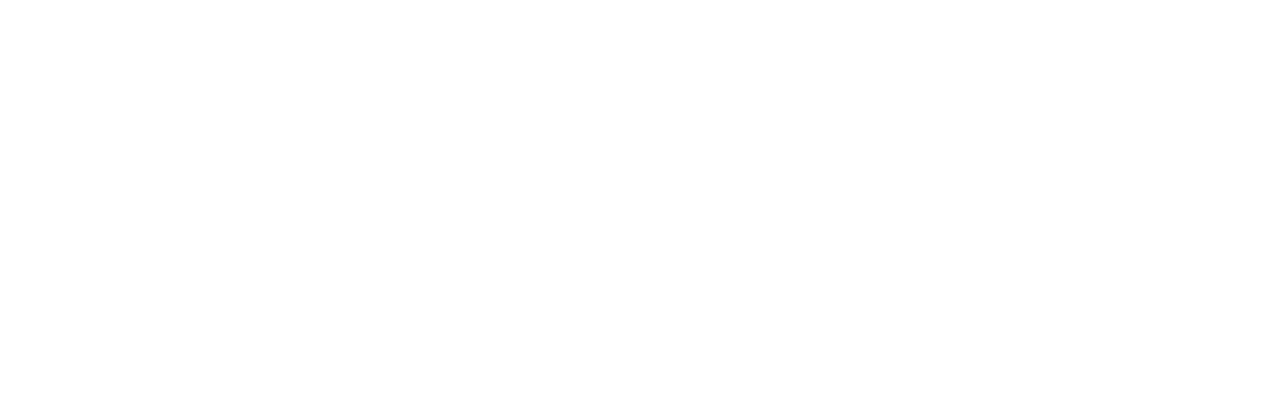
<file: subscribe.html>
<!doctype html>
<html lang="ko">
  <head>
    <meta charset="utf-8">
    <meta name="viewport" content="width=device-width, initial-scale=1">
    <title>fruitbox</title>
    <link href="https://cdn.jsdelivr.net/npm/bootstrap@5.3.1/dist/css/bootstrap.min.css" rel="stylesheet" integrity="sha384-4bw+/aepP/YC94hEpVNVgiZdgIC5+VKNBQNGCHeKRQN+PtmoHDEXuppvnDJzQIu9" crossorigin="anonymous">
    <link rel="stylesheet" href="style.css">
    <!--구글 폰트-->
    <link rel="preconnect" href="https://fonts.googleapis.com">
    <link rel="preconnect" href="https://fonts.gstatic.com" crossorigin>
    <link href="https://fonts.googleapis.com/css2?family=IBM+Plex+Sans+KR:wght@300&display=swap" rel="stylesheet">
  </head>
  <body>
    

 <!--네비게이션 시작-->
 <nav class="navbar navbar-expand-md bg-warning navbar-dark fixed-top">
  <div class="container">

      <a class="gugi-font navbar-brand" href="index.html">
          <img src="images/logo/fruit (1).png" alt="로고">
          Fruitbox</a>

      <button class="navbar-toggler" type="button" data-bs-toggle="collapse" data-bs-target="#nav-menu"
          aria-controls="nav-menu" aria-expanded="false" aria-label="메뉴">
          <span class="navbar-toggler-icon"></span>
      </button>

      <div class="collapse navbar-collapse" id="nav-menu">
          <ul class="navbar-nav ms-auto my-2">
              <li class="nav-item"><a class="nav-link" href="subscribe.html">정기배송</a></li>
              <li class="nav-item"><a class="nav-link" href="purchase.html">과일 개별 구매</a></li>
              <li class="nav-item"><a class="nav-link" href="index.html#introduce">회사소개</a></li>
              <li class="nav-item"><a class="nav-link" href="cart.html">장바구니</a></li>
          </ul>
      </div>
  </div>
</nav>


<!--네비게이션 끝-->
   
   

    
    <!--정기배송  시작-->
  
    <section id="subscribe-section" class="py-5 bg-warning-subtle">
      <div class="container">
        <div class="row">
          <div class="col-md-6">
            <div id="cup" class="image-container text-center">
              <h4 class="fs-2 mb-3">컵 과일 배송</h4>
              <p class="lead mb-5">29,990원 부터~</p>
              <button type="button" data-bs-toggle="modal" data-bs-target="#bestmenuModal"
                      class="btn btn-outline-warning rounded-pill">구독하기</button>
            </div>
          </div>
    
          <div class="col-md-6">
            <div id="basket" class="image-container text-center ">
              <h4 class="fs-2 mb-3">과일 바구니 배송</h4>
              <p class="lead mb-5">39,990원 부터~</p>
              <button type="button" data-bs-toggle="modal" data-bs-target="#bestmenuModal"
                      class="btn btn-outline-warning rounded-pill">구독하기</button>
            </div>
          </div>
        </div>
    
  
    <!--정기배송  끝-->

    
  



    <script src="https://cdn.jsdelivr.net/npm/bootstrap@5.3.1/dist/js/bootstrap.bundle.min.js" integrity="sha384-HwwvtgBNo3bZJJLYd8oVXjrBZt8cqVSpeBNS5n7C8IVInixGAoxmnlMuBnhbgrkm" crossorigin="anonymous"></script>
  </body>
</html>
</file>
<file: style.css>
body{font-family: 'IBM Plex Sans KR', sans-serif;}

#home{background-image:url(images/first/fruits-8288759.jpg);
background-size:cover;
background-position: center top;
background-attachment: fixed;}


#home2{background-image:url(images/first/tangerine-newt.jpg) ;
  background-size:cover;
  background-position: center top;
  background-attachment: fixed;}



/*subscribe css 시작*/

#subscribe {
  margin: 50px;
}

#cup,
#basket {
  height: 90vh; 
  display: flex;
  flex-direction: column;
  justify-content: center;
  align-items: center;
  color: #fff;
  min-height: 300px;
  background-attachment: fixed;
  background-repeat: no-repeat;
}

#cup {
  background-image: url(images/fruit-4551315_1280.jpg);
  background-size: 50% 100%;
  background-position: left center;
}

#basket {
  background-image: url(images/fruits-1114060.jpg);
  background-size: 50% 100%;
  background-position: right center;
}

.image-container {
  margin-bottom: 20px;
}

#subscribe-section {
  overflow: hidden;
  padding: 5% 0;
}

@media (max-width: 768px) {
  #cup,
  #basket {
    height: auto; 
    background-size: cover; 
    width: 100%; 
    margin-right: 0; 
    background-position: center center;
  }
}

/*subscribe css 끝*/


body {
  padding-top: 56px; 
}

@media (max-width: 992px) {
  body {
      padding-top: 0; 
  }
}

.section-container {
  margin-top: 80px;
}
</file>
